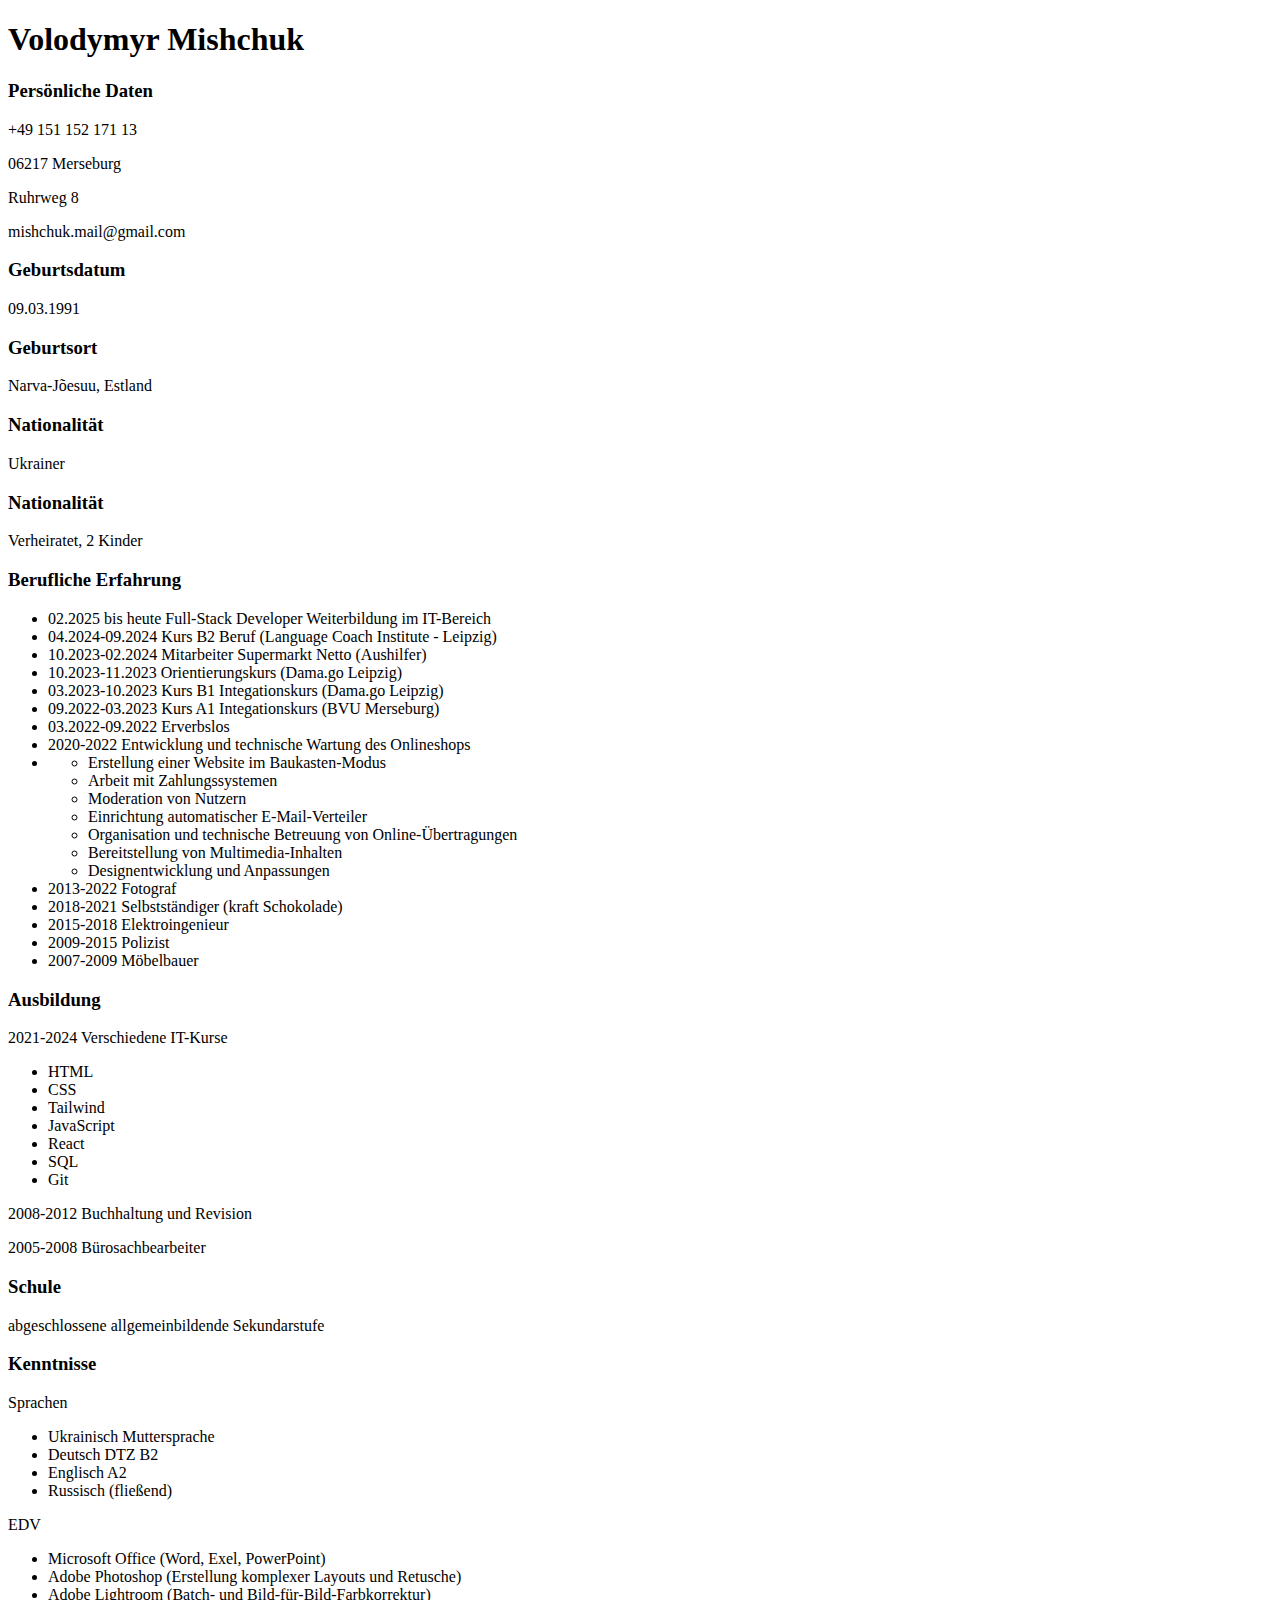
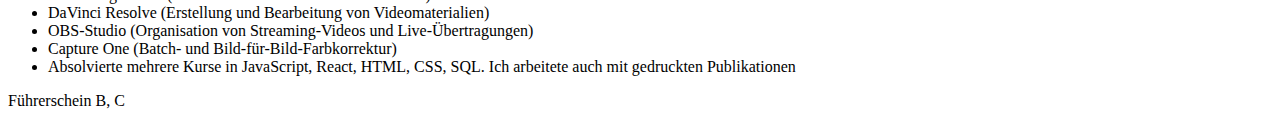
<file: HW-2025-07-07/index.html>
<!DOCTYPE html>
<html>
<head>
    <title>Volodymyr Mishchuk | CV</title>
</head>
<body>
<h1>Volodymyr Mishchuk</h1>

<h3>Persönliche Daten</h3>
<p>+49 151 152 171 13</p>
<p>06217 Merseburg</p>
<p>Ruhrweg 8</p>
<p>mishchuk.mail@gmail.com</p>
<h3>Geburtsdatum</h3>
<p>09.03.1991</p>
<h3>Geburtsort</h3>
<p>Narva-Jõesuu, Estland</p>
<h3>Nationalität</h3>
<p>Ukrainer</p>
<h3>Nationalität</h3>
<p>Verheiratet, 2 Kinder</p>

<h3>Berufliche Erfahrung</h3>
<ul>
    <li>
        02.2025 bis heute Full-Stack Developer Weiterbildung im IT-Bereich
    </li>
    <li>
        04.2024-09.2024 Kurs B2 Beruf (Language Coach Institute - Leipzig)
    </li>
    <li>
        10.2023-02.2024 Mitarbeiter Supermarkt Netto (Aushilfer)
    </li>
    <li>
        10.2023-11.2023 Orientierungskurs (Dama.go Leipzig)
    </li>
    <li>
        03.2023-10.2023 Kurs B1 Integationskurs (Dama.go Leipzig)
    </li>
    <li>
        09.2022-03.2023 Kurs A1 Integationskurs (BVU Merseburg)
    </li>
    <li>
        03.2022-09.2022 Erverbslos
    </li>
    <li>
        2020-2022 Entwicklung und technische Wartung des Onlineshops
    </li>
    <li>
        <ul>
            <li>
                Erstellung einer Website im Baukasten-Modus
            </li>
            <li>
                Arbeit mit Zahlungssystemen
            </li>
            <li>
                Moderation von Nutzern
            </li>
            <li>
                Einrichtung automatischer E-Mail-Verteiler
            </li>
            <li>
                Organisation und technische Betreuung von Online-Übertragungen
            </li>
            <li>
                Bereitstellung von Multimedia-Inhalten
            </li>
            <li>
                Designentwicklung und Anpassungen
            </li>
        </ul>
    </li>
    <li>
        2013-2022 Fotograf
    </li>
    <li>
        2018-2021 Selbstständiger (kraft Schokolade)
    </li>
    <li>
        2015-2018 Elektroingenieur
    </li>
    <li>
        2009-2015 Polizist
    </li>
    <li>
        2007-2009 Möbelbauer
    </li>
</ul>

<h3>Ausbildung</h3>
<p>2021-2024 Verschiedene IT-Kurse</p>
<ul>
    <li>
        HTML
    </li>
    <li>
        CSS
    </li>
    <li>
        Tailwind
    </li>
    <li>
        JavaScript
    </li>
    <li>
        React
    </li>
    <li>
        SQL
    </li>
    <li>
        Git
    </li>
</ul>
<p>2008-2012 Buchhaltung und Revision</p>
<p>2005-2008 Bürosachbearbeiter</p>

<h3>Schule</h3>
<p>abgeschlossene allgemeinbildende Sekundarstufe</p>

<h3>Kenntnisse</h3>
<p>Sprachen</p>
<ul>
    <li>
        Ukrainisch Muttersprache
    </li>
    <li>
        Deutsch DTZ B2
    </li>
    <li>
        Englisch A2
    </li>
    <li>
        Russisch (fließend)
    </li>
</ul>

<p>EDV</p>
<ul>
    <li>
        Microsoft Office (Word, Exel, PowerPoint)
    </li>
    <li>
        Adobe Photoshop (Erstellung komplexer Layouts und Retusche)
    </li>
    <li>
        Adobe Lightroom (Batch- und Bild-für-Bild-Farbkorrektur)
    </li>
    <li>
        DaVinci Resolve (Erstellung und Bearbeitung von Videomaterialien)
    </li>
    <li>
        OBS-Studio (Organisation von Streaming-Videos und Live-Übertragungen)
    </li>
    <li>
        Capture One (Batch- und Bild-für-Bild-Farbkorrektur)
    </li>
    <li>
        Absolvierte mehrere Kurse in JavaScript, React, HTML, CSS, SQL. Ich arbeitete auch mit gedruckten Publikationen
    </li>
</ul>

<p>Führerschein B, C</p>

</body>
</html>
</file>
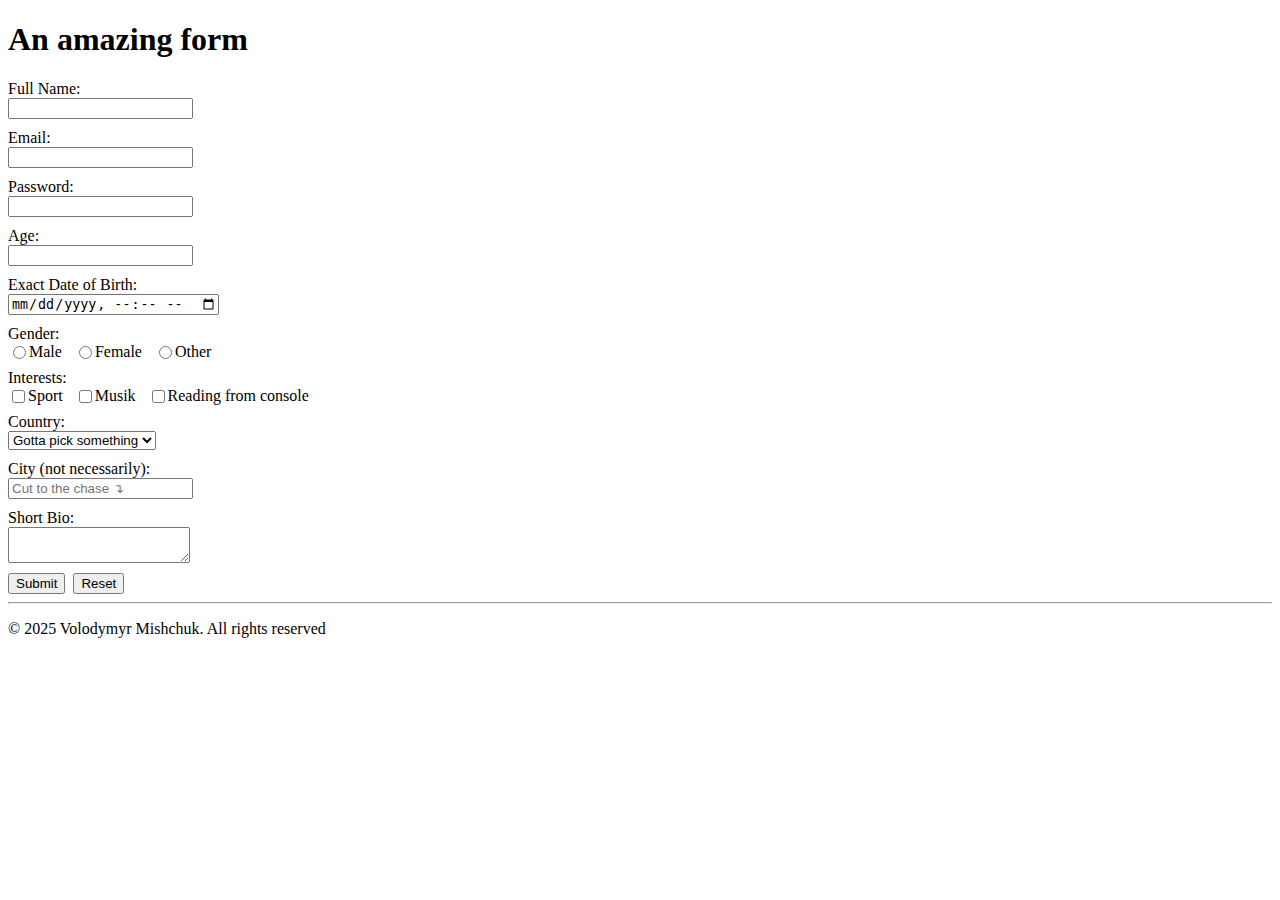
<file: HW-2025-07-18/form.html>
<!DOCTYPE html>
<html lang="en">

<head>
    <meta charset="UTF-8">
    <meta name="viewport" content="width=device-width, initial-scale=1.0">
    <title>Form</title>
    <link rel="icon" type="image/x-icon" href="/HW-2025-07-18/favicon-form.ico">
    <style>
        input, select, textarea {
            display: block;
            margin-bottom: 10px;
        }

        span {
            display: flex;
        }
    </style>
</head>

<body>
<h1>An amazing form</h1>
<form action="https://www.tudy-kudy-potribno.com" method="POST">

    <label for="fullName">Full Name:</label>
    <input
            id="fullName"
            name="fullName"
            required
    />

    <label for="email">Email:</label>
    <input
            id="email"
            name="email"
            type="email"
            required
    />

    <label for="password">Password:</label>
    <input
            id="password"
            name="password"
            type="password"
            required
    />

    <label for="age">Age:</label>
    <input
            id="age"
            name="age"
            type="number"
            required
    />

    <label for="edob">Exact Date of Birth:</label>
    <input
            id="edob"
            name="dob"
            type="datetime-local"
            required
    />

    <label for="gender">Gender:</label>
    <span id="gender">

        <input
                id="male"
                name="gender"
                type="radio"
        />
        <label for="male">Male &ensp;</label>

        <input
                id="female"
                name="gender"
                type="radio"
        />
        <label for="female">Female &ensp;</label>

        <input
                id="other"
                name="gender"
                type="radio"
        />
        <label for="other">Other</label>
    </span>

    <label for="interests">Interests:</label>
    <span id="interests">

        <input
            id="sport"
            name="interests"
            type="checkbox"
        />
        <label for="sport">Sport &ensp;</label>

        <input
            id="musik"
            name="interests"
            type="checkbox"
        />
        <label for="musik">Musik &ensp;</label>

        <input
            id="reading"
            name="interests"
            type="checkbox"
        />
        <label for="reading">Reading from console</label>
    </span>

    <label for="country">Country:</label>
    <select
            id="country"
            name="country"
            required
    >
        <option>Gotta pick something</option>
        <option>Україна-ненька</option>
        <option>Європка</option>
        <option>Омерика</option>
    </select>

    <!-- Цей блок я добавив собі для шпаргалки -->
    <label for="city">City (not necessarily):</label>
    <input
            id="city"
            name="city"
            list="cities"
            placeholder="Cut to the chase &#8628;"
    />
    <datalist id="cities">
        <option value="Berlin">
        <option value="Leipzig">
        <option value="Frankfurt-an-Main">
        <option value="Munich">
    </datalist>

    <label for="bio">Short Bio:</label>
    <textarea id="bio" name="bio"></textarea>

    <input
            name="userId"
            type="hidden"
            value="12345"
    />

    <span>
        <button type="submit">Submit</button>&ensp;
        <button type="reset">Reset</button>
    </span>

</form>
<hr>
<footer>
    <p>&copy; 2025 Volodymyr Mishchuk. All rights reserved</p>
</footer>
</body>
</html>
</file>
